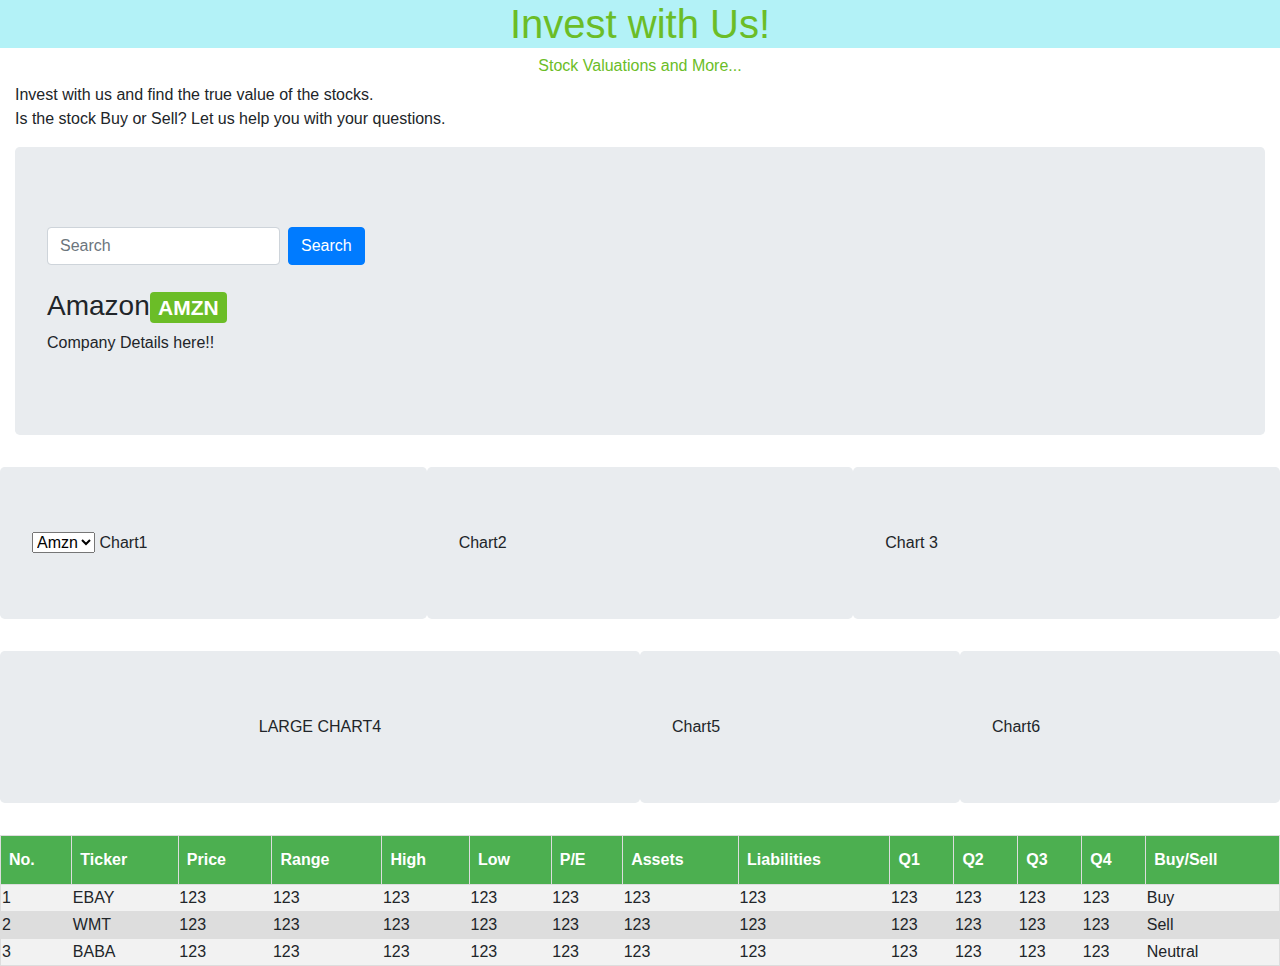
<file: financial-data-analysis/Backup/3-30-2020/index.html>
<!DOCTYPE html>
<html lang="en">
<head>
    <meta charset="UTF-8">
    <meta name="viewport" content="width=device-width, initial-scale=1.0">
    <title>Invest with US!</title>
    <link rel="stylesheet" href="style.css">
    <link rel="stylesheet" href="https://stackpath.bootstrapcdn.com/bootstrap/4.4.1/css/bootstrap.min.css" integrity="sha384-Vkoo8x4CGsO3+Hhxv8T/Q5PaXtkKtu6ug5TOeNV6gBiFeWPGFN9MuhOf23Q9Ifjh" crossorigin="anonymous">
    <script src="https://code.jquery.com/jquery-3.4.1.slim.min.js" integrity="sha384-J6qa4849blE2+poT4WnyKhv5vZF5SrPo0iEjwBvKU7imGFAV0wwj1yYfoRSJoZ+n" crossorigin="anonymous"></script>
    <script src="https://cdn.jsdelivr.net/npm/popper.js@1.16.0/dist/umd/popper.min.js" integrity="sha384-Q6E9RHvbIyZFJoft+2mJbHaEWldlvI9IOYy5n3zV9zzTtmI3UksdQRVvoxMfooAo" crossorigin="anonymous"></script>
    <script src="https://stackpath.bootstrapcdn.com/bootstrap/4.4.1/js/bootstrap.min.js" integrity="sha384-wfSDF2E50Y2D1uUdj0O3uMBJnjuUD4Ih7YwaYd1iqfktj0Uod8GCExl3Og8ifwB6" crossorigin="anonymous"></script>
    <!-- <link rel="stylesheet" href="https://maxcdn.bootstrapcdn.com/bootstrap/4.4.1/css/bootstrap.min.css">
    <script src="https://ajax.googleapis.com/ajax/libs/jquery/3.4.1/jquery.min.js"></script>
    <script src="https://cdnjs.cloudflare.com/ajax/libs/popper.js/1.16.0/umd/popper.min.js"></script>
    <script src="https://maxcdn.bootstrapcdn.com/bootstrap/4.4.1/js/bootstrap.min.js"></script> -->
</head>
<body>
    <div><h1>Invest with Us!</h1>
        <h6 id="punchline">Stock Valuations and More...</h6>
    </div>
        <div class="container-fluid">
            <p>Invest with us and find the true value of the stocks.<br> Is the stock Buy or Sell? Let us help you with your questions.</p>
            <!-- Content here -->
          </div>
        <!-- Jumbotron code starts here -->
          <div class="container-fluid">
            <div class="jumbotron">
              <div class="input-group mb-3"></div> 
              <form class="form-inline md-form mr-auto mb-4">
                <input class="form-control mr-sm-2" type="text" placeholder="Search" aria-label="Search">
                <button class="btn btn-primary" type="submit">Search</button>
              </form> 
              <h3>Amazon<span class="badge">AMZN</span></h3>      
              <p>Company Details here!!</p>
            </div>
            
            <!-- Charts code starts here -->
            <div class="row">
                <div class="col-md-4 jumbotron">
                    <select class="mdb-select md-form colorful-select dropdown-primary" searchable="search here...">
                        <option value="1">Amzn</option>
                        <option value="1">Ebay</option>
                    </select>
                    Chart1</div>
                <div class="col-md-4 jumbotron">Chart2</div>
                <div class = "col-md-4 jumbotron">Chart 3</div>
                
              </div>
                <!-- charts row 2 code starts  -->
                <div class="row">
                    <div class="col-md-6 jumbotron"><center>LARGE CHART4</center></div>
                    <div class="col-md-3 jumbotron">Chart5</div>
                    <div class = "col-md-3 jumbotron">Chart6</div>
                    
                  </div>
          
                  <div class="row">
            <!-- table code starts here. Remove the hard coded values in the final version -->
            <table id="stocks">
                <tr>
                    <th>No.</th>
                    <th>Ticker</th>
                    <th>Price</th>
                    <th>Range</th>
                    <th>High</th>
                    <th>Low</th>
                    <th>P/E</th>
                    <th>Assets</th>
                    <th>Liabilities</th>
                    <th>Q1</th>
                    <th>Q2</th>
                    <th>Q3</th>
                    <th>Q4</th>
                    <th>Buy/Sell</th>
                </tr>

                <tr>
                    <td>1</td>
                    <td>EBAY</td>
                    <td>123</td>
                    <td>123</td>
                    <td>123</td>
                    <td>123</td>
                    <td>123</td>
                    <td>123</td>
                    <td>123</td>
                    <td>123</td>
                    <td>123</td>
                    <td>123</td>
                    <td>123</td>
                    <td id="Indicator1">Buy</td>
                </tr>
                <tr>
                    <td>2</td>
                    <td>WMT</td>
                    <td>123</td>
                    <td>123</td>
                    <td>123</td>
                    <td>123</td>
                    <td>123</td>
                    <td>123</td>
                    <td>123</td>
                    <td>123</td>
                    <td>123</td>
                    <td>123</td>
                    <td>123</td>
                    <td id="Indicator2">Sell</td>
                </tr>
                <tr>
                    <td>3</td>
                    <td>BABA</td>
                    <td>123</td>
                    <td>123</td>
                    <td>123</td>
                    <td>123</td>
                    <td>123</td>
                    <td>123</td>
                    <td>123</td>
                    <td>123</td>
                    <td>123</td>
                    <td>123</td>
                    <td>123</td>
                    <td id="Indicator3">Neutral</td>
                </tr>


            </table>


                  </div>
                </div>
       






</body>
</html>
</file>
<file: financial-data-analysis/Backup/3-30-2020/style.css>
h1 {
	color: #6bbd27;
	padding: 25;
	background-color: rgb(179, 242, 247);
	text-align: center;
}

#punchline{
	color: #6bbd27;
	padding: 25;
	text-align: center;
}
.badge {
	color: #fff;
	background-color: #6bbd27;	
  }

#stocks {
	font-family: "Trebuchet MS", Arial, Helvetica, sans-serif;
	border-collapse: collapse;
	width: 100%;
	}

#stocks th, #stocks tr {
	border: 1px solid #ddd;
	padding: 8px;
	background-color: #ddd;
}

#stocks tr:nth-child(even){
	background-color: #f2f2f2;
}

#stocks tr :hover{
	background-color: rgb(41, 196, 216);
}

#stocks th {
	padding-top: 12px;
	padding-bottom: 12px;
	text-align: left;
	background-color: #4CAF50;
	color: white;
	
}

#indicator {
	color: green;
	background-color: green;

}

.mdb-select {
	
}
</file>
